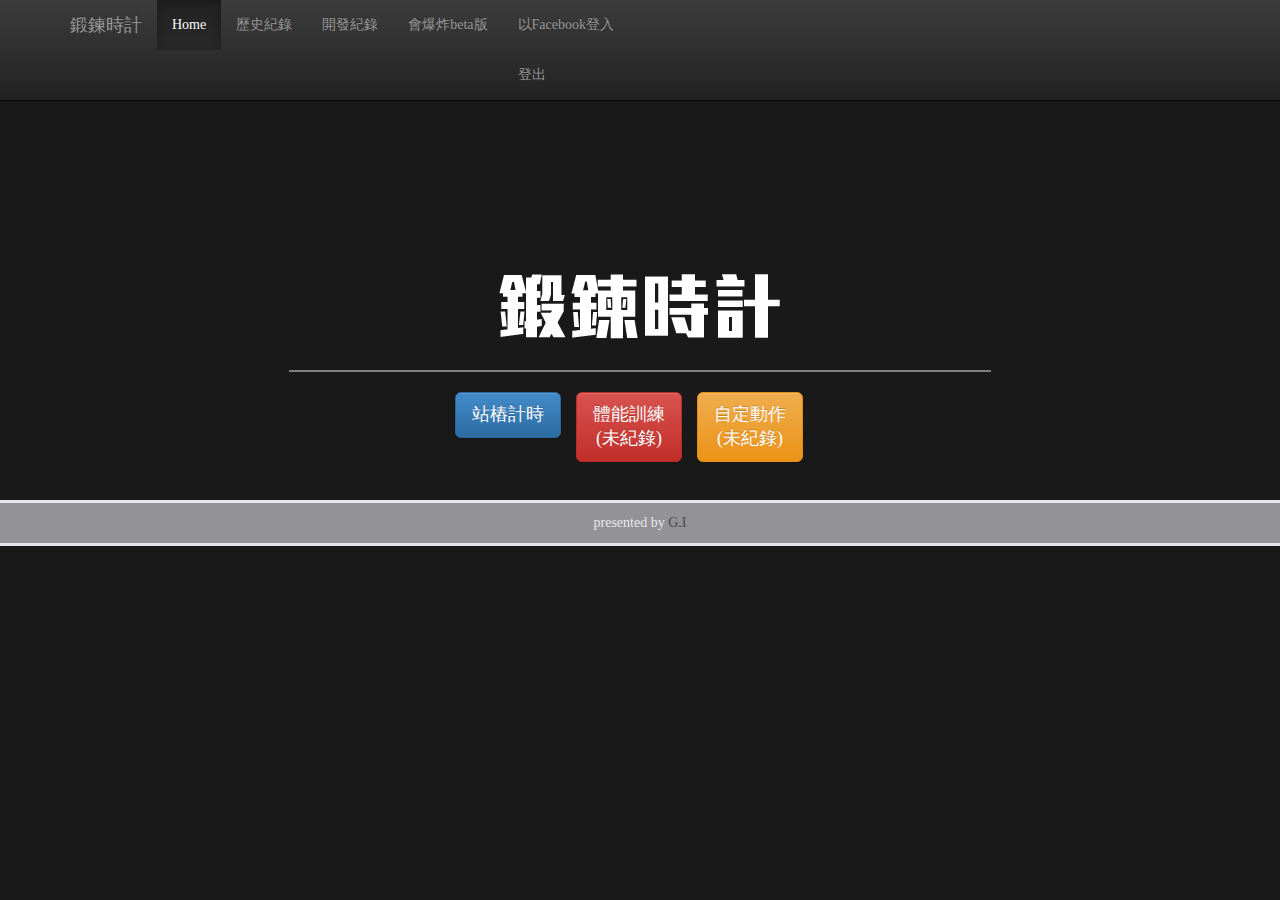
<file: index.html>
<!DOCTYPE html>
<html lang="en">
  <head>
    <meta charset="utf-8">
    <meta http-equiv="X-UA-Compatible" content="IE=edge">
    <meta name="viewport" content="width=device-width, initial-scale=1">
    <meta name="description" content="">
    <meta name="author" content="">
    <link rel="shortcut icon" href="./favicon.ico">

    <title>鍛鍊時計</title>

    <!-- Bootstrap core CSS -->    
    <link href="./css/bootstrap.css" rel="stylesheet">
	<link href="./css/bootstrap-theme.css" rel="stylesheet">	
	<link href="./css/coachTimer.css" rel="stylesheet"> 
	<link href="./css/jquery.share.css" rel="stylesheet">
	<link rel="stylesheet" type="text/css" href="./css/pietimer.css">	
	
	<script type="text/javascript" src="./js/jquery-1.11.0.min.js"></script>
	<script type="text/javascript" src="./js/jquery.easing.1.3.js"></script>
	<script type="text/javascript" src="./js/jquery-ui-1.10.4.min.js"></script>
	
	<script type="text/javascript" src="http://www.parsecdn.com/js/parse-1.2.18.min.js"></script>	
	
	<script type="text/javascript" src="./js/jquery.pietimer.js"></script>	
	<script type="text/javascript" src="./js/coachTimer.js"></script>	
	<!--<script type="text/javascript" src="./js/jquery.share.js"></script>-->
	<script type="text/javascript" src="./js/bootstrap.js"></script>
	
	<script type="text/javascript">
   	   $(document).ready(function() {
			$('#counterBlock').hide();
			$('#subcribe').hide();
			$('#customActionText').hide();
			
			$('#garbageCan').hide();
			
			$('#garbageCan').droppable(
			{
				activate:function( event, ui )
				{
				
				},
				accept: "li",
				over:function( event, ui )
				{					
					$(this).css("backgroundColor","red" );
					console.log("orver");
				},
				
				drop:function( event, ui )
				{
					debugger;
					ui.draggable.remove();
					console.log("drop");
				},
				
				out:function( event, ui )
				{
					$(this).css("backgroundColor","#191919" );
					console.log("out");
				},
				
				deactivate:function( event, ui ){
				
					$(this).css("backgroundColor","#191919" );
				}				
			});
			
			$('#CustomActionList').sortable	(
			{delay: 100, distance: 15, 
			 activate: function( event, ui ) {
						$('#garbageCan').fadeIn('fast');
					
					},
			deactivate: function( event, ui ) {
						$('#garbageCan').fadeOut('slow');					
					}								
			});
			$('#CustomActionList').disableSelection	();		

			
			loadMenu();
			$("#navMenu li:eq(0)").addClass("active");
			parseLogCheck();	
						
			
		});
	</script>
  
    <script>	//load FacebookSDK
      window.fbAsyncInit = function() {
        Parse.FacebookUtils.init({
          appId      : '449939898442125',
          //xfbml      : true,
          //version    : 'v2.0'
        });
		
		FB.getLoginStatus(function(response){FBresponse = response});
		console.log("load FB finished");
      };

      (function(d, s, id){
         var js, fjs = d.getElementsByTagName(s)[0];
         if (d.getElementById(id)) {return;}
         js = d.createElement(s); js.id = id;
         js.src = "//connect.facebook.net/en_US/all.js";
         fjs.parentNode.insertBefore(js, fjs);
       }(document, 'script', 'facebook-jssdk'));
    </script>
  
	<script>	
 
		var offset = new Date().getTimezoneOffset();
		console.log(offset);
		
		var sideTimer;
		var sidePattern="";
		var preLoadTimer;
	
		var sercondPerMinute=60;
		var mode="default";
		var cycle=1;
		var originPatternString="";
		
		var CustomString;
		
		var Actions={};
			Actions["M"] = {name:"馬步",imgUrl:"",point:["步伐與肩同寬","","雙腳朝前，不外翻"]};
			Actions["A"] = {name:"弓步",imgUrl:"",point:["腰跨朝前","前腳朝正前方","後腳朝斜前方","後腿撐直","後腳內側撐地","收提下腹","雙手插腰　肩膀放鬆"]};
			Actions["T"] = {name:"伏虎式",imgUrl:"",point:[""]};
			Actions["L"] = {name:"獨立式",imgUrl:"",point:["身體不左右傾","膝蓋不外翻",""]};
			Actions["S"] = {name:"坐盤式",imgUrl:"",point:[""]};
			Actions["SH"] = {name:"虛步",imgUrl:"",point:[""]};
		
		var FBresponse;
			

		var CoinSound = new Audio("./audio/SuperMarioBrothers-Coin.mp3");
		var JumpSound = new Audio("./audio/SuperMarioBrothers-Jump.mp3");
		var ClearSound = new Audio("./audio/SuperMarioBrothers-StageCleared.mp3");
		var ActionSound;
		

		function Coachtimer(patternString,pmode,pcycle)
		{
			debugger;
			pmode = typeof pmode !== 'undefined' ? pmode : 'default';
			pcycle = typeof pcycle !== 'undefined' ? pcycle : 1;
			
			mode = pmode;
			cycle = pcycle;
			originPatternString=patternString;
			
			//CoinSound.play();
			$('#title').fadeOut('slow');
			$('#buttonSet').fadeOut('slow');
			$('hr').fadeOut('slow',function()
			{
				$('#counterBlock').fadeIn('slow',function(){
				
				$('#mainMove').animate({opacity: 0}, 'slow', function() {
				   $(this).css("background-image", "url(./img/img_3.png)").animate({opacity: 1}, 'slow',function()
				   {
						$('#mainMove').animate({opacity: 0}, 'slow', function() {
						$(this).css("background-image", "url(./img/img_2.png)").animate({opacity: 1}, 'slow',function()
						{
							$('#mainMove').animate({opacity: 0}, 'slow', function() {
							$(this).css("background-image", "url(./img/img_1.png)").animate({opacity: 1}, 'slow',function()
							{
								$('#mainMove').animate({opacity: 0}, 'slow', function() {
								$(this).css("background-image", "url(./img/img_start.png)").animate({opacity: 1}, 'slow',function()
								{
									
										$('#mainMove').css({"background-image": " "});
										
											
											$('#timer').pietimer({
											timerSeconds: 5,
											color: '#939296',
											fill: false,
											showPercentage: false,
											callback: function() {
												//alert("yahoo, timer is done!");
												$('#timer').pietimer('reset');
												//doAction(patternString);
											}		
											});
											
											$('#timer').fadeIn('slow');
											
											var temp = patternString;
											
											for(var i=0; i<pcycle-1;i++)
											{
												patternString += ","+temp;
											}
											
											doAction(patternString);																			
																																										

								});
								});
							});
						});
				   });});	
				   });});
					
					
					
				});					
			});
			
							
		}
		
		function doAction(patternString)
		{	
			if(patternString!="")
			{
				clearInterval(sideTimer);
				var location = patternString.search(",");	
				if (location == -1)
					location=patternString.length;
					
				var Step = patternString.slice(0,location);
				patternString = patternString.slice(location+1);
				
				if(cycle==0 && patternString=="")
				{
					patternString = originPatternString;
				}
				
					var name = Step.split("-")[0];
					var time = Step.split("-")[1];
					sidePattern = Step.split("-")[2];
					//debugger;

					
					switch(mode)
					{
						case "default":
								$('#mainMove').css("background-image", "url(./img/img_"+name+".png)");
						break;
						
						case "custom":
								$('#mainMove').css("background-image", "url()");
								$('#customActionText').html(name).fadeIn('slow');
						break;
					}
					
					
					$('#subcribe').show();
					
					//$('h2').html(Actions[name].name +" "+time);
					
					MoveAlarm(name);
					setTimeout(function()
					{
					
						$('#timer').pietimer('callback',function(){						
						
							
							GetCoin();						
							
							setTimeout(function()
							{
												
								doAction(patternString);								
								$('#subcribe').css({'background-image': 'url()'});					
							},1200);
							
						});
					
						$('#timer').pietimer('setTime',time*sercondPerMinute);
												
					
						if(sidePattern)
						{
							var partition = time*sercondPerMinute/sidePattern.length *1000;
					
							ChangeSide();
							sideTimer=setInterval(function(){ChangeSide()},partition);
						}else
						{
							$('#subcribe').css({'background-image': ''});					
						}
					
					
					
					
					
					},2000)
					
					
					
	
						
			}
			else
			{
				
				if(mode=='custom')
				{						
					$('#customActionText').hide();					
				}
				
				$('#mainMove').animate({opacity: 0}, 'slow', function() {
									$(this).css({'background-image': 'url(./img/img_finish.png)'})
									.animate({opacity: 1})}
									
									);
				$('#subcribe').fadeOut('slow');					
				$('#timer').fadeOut('slow');				
				
				ClearSound.play();
				
				if(mode=='default')
				{						
					Record();
				}				
				//document.getElementById("stageClear").play();							

			}
		}

		function GetCoin()
		{
			$('#coin').show().animate({top:"-=30px"}, 'slow', function() {$('#coin').hide().css('top', '-30px');});		
			//document.getElementById("Coin").play();		
			CoinSound.play();
		}
		
	
		
		function MoveAlarm(name)
		{	
			
			
			switch(mode)
					{
						case "default":
								ActionSounds = new Audio ("http://translate.google.com/translate_tts?ie=utf-8&tl=zh-tw&q="+Actions[name].name);		
						break;
						
						case "custom":
								ActionSounds = new Audio ("http://translate.google.com/translate_tts?ie=utf-8&tl=zh-tw&q="+name);		
						break;
					}
					
			ActionSounds.play();
			//setTimeout(function(){ActionSound.pause()},2000);			
			//$("#ActionVoice").attr("src","http://translate.google.com/translate_tts?ie=utf-8&tl=zh-tw&q="+Actions[name].name);
			//document.getElementById("ActionVoice").play();						
			
			if(mode=="default"){
				setTimeout(function()
				{
					//debugger;				
					var ChangeSound = new Audio ("http://translate.google.com/translate_tts?ie=utf-8&tl=zh-tw&q=換");
					ChangeSound.play();
					//$("#ActionVoice").attr("src","http://translate.google.com/translate_tts?ie=utf-8&tl=zh-tw&q="+"換");
					//document.getElementById("ActionVoice").play();						
				}
			,1500)
			}
		}
		
		function ChangeSide()
		{
			//debugger;
			//console.log(" changeSide -trigger");
			if(sidePattern!="")
			{
				if(sidePattern[0]=="l")
				{
					$('#subcribe').animate({top:"-=10"},'easeInOutBack',function() {
									$(this).animate({top:"+=10"},'easeOutBounce');
									$(this).css({'background-image': 'url(./img/img_Left.png)'})
									});		
					
				}
				else
				{
					$('#subcribe').animate({top:"-=10"},'easeInBack',function() {
									$(this).animate({top:"+=10"},'easeOutElastic');
									$(this).css({'background-image': 'url(./img/img_Right.png)'})
									});		
				}
				
				JumpSound.play();
				//document.getElementById("Jump").play();
				sidePattern = sidePattern.slice(1);			

			}						
		}
	
		function Record()
		{				
		
			debugger;
			var user = Parse.User.current();
			if(user == null)
			{				
				login();
			}
			
			AddRecord()				
		}
							
		function AddRecord()
		{					
						var cuser = Parse.User.current();			
						var User = Parse.Object.extend("User");
						var query = new Parse.Query(User);
							query.get(cuser.id, {
  							success: function(user) {
								debugger;
								var coin = user.get("Coins");																
								user.set("Coins",coin+6);
								user.save();
								messBox("Add coin sucess");
								
								
								var Record = Parse.Object.extend("StepsTraining");
								var record = new Record();
	
								record.set("user",user);
	
								record.save(null, {
								success: function(record) 
								{
								
									messBox("Add record sucess");
									//console.log("");
									// Execute any logic that should take place after the object is saved.
									//alert('New object created with objectId: ' + record.id);
								},
								error: function(record, error) 
								{	
									messBox("Add record fail:"+error.description);
									//alert('Failed to create new object, with error code: ' + error.description);
								}	
								
								});		
								
							},
							error: function(error) {
								messBox (error.description);
							// The object was not retrieved successfully.
							// error is a Parse.Error with an error code and description.
							}
							
							});						
		
		}
		
		function addCustomAction()
		{
		
			$(".btn-group").button();
			$(".btn").button();
			if($("#newCustomActionName").val()!="" && $("#newCustomActionTime").val()!=""){
				$("#CustomActionList").append(
				'<li class="btn btn-warning">'+
					'<span class="customActionName">'+$("#newCustomActionName").val()+'</span> - '+
					'<span class="customActionTime"> '+$("#newCustomActionTime").val()+'</span> 分鐘'+
				'</li>');
			}
		}
		
		function setCustomAction()
		{
			CustomString="";						
			
			for(var i=0;i<$("#CustomActionList li").size();i++)
			{
			
				var action = $("#CustomActionList li:eq("+i+") .customActionName").text();
				var time = $("#CustomActionList li:eq("+i+") .customActionTime").text();
				
				CustomString += action + "-" + time + ",";
			}
			
			CustomString = CustomString.substring(0,CustomString.length-1);								
			
			$("#customActionModal").modal('hide');
			//Coachtimer(CustomString,"custom",1);
			

			if($("#infinite").hasClass("active"))
			{
		
				Coachtimer(CustomString,"custom",0);	
				
			}else
			{
				var times =	$("#customCycle").val();
				
				if(times<=0){ times =1 };
				Coachtimer(CustomString,"custom",times);								
			}					
			
		}
		

	</script>	
</head
<body>  

<div id="menu">
</div>



<div id="wrapper">

<h2 id="title">鍛鍊時計</h2>

 <div id="counterBlock" >
	<img id="coin" src="./img/Coin.gif">
	<div id="timer"></div>
	<div id="mainMove"><span id="customActionText">XDrz</span></div>
	<div id="subcribe"></div>
 </div>
 

 

 
 <div id="hint"></div>
 
 <hr></hr>
  
 <div id="buttonSet">

	<button type="button" class="btn btn-lg btn-primary" onclick="Coachtimer('M-2,A-2-lr,T-2-lrlr,L-2-lr,S-2-lr,SH-2-lr')"> 站樁計時 </button>	
	<button type="button" class="btn btn-lg btn-danger" onClick="Coachtimer('伏地挺身-0.5,下蹲-0.5,腰力訓練-0.5','custom',3)"> 體能訓練<br>(未紀錄) </button>
	<button type="button" class="btn btn-lg btn-warning" data-toggle="modal" data-target="#customActionModal"> 自定動作<br>(未紀錄) </button>	
	
	<!--<button type="button" class="btn btn-lg btn-default" onclick="Coachtimer('M-0.05,A-0.05-lr')"> 快速測試 </button>-->
	
	<!--  <button type="button" class="btn btn-lg btn-primary" onclick="login()"> login-Test </button>	-->
	<!-- <button type="button" class="btn btn-lg btn-primary" onclick="Record()">  Record-Test </button>	-->
	<!--<button type="button" class="btn btn-lg btn-primary" onClick="Coachtimer('讀書-0.02-lrlr,休息-0.01','custom',0)"> 自定動作 </button>-->
	
 </div>
 
 </div>
 
 <div id="messenge">

 </div>
 
 <div id="customActionModal" class="modal fade">
  <div class="modal-dialog">
    <div class="modal-content">
      <div class="modal-header">

        <button type="button" class="close" data-dismiss="modal" aria-hidden="true">&times;</button>
        <h4 class="modal-title">自定義動作</h4>
      </div>
      <div class="modal-body">
       
	   <div id="addActionForm" class="form-inline">
	   
		<label class="control-label">動作</label>
		<input id="newCustomActionName" type="text" class="form-control" placeholder="讀書、休息...etc"> 
		
		<label class="control-label">時間</label>
		<input id="newCustomActionTime" type="text" class="form-control" placeholder="單位：分鐘"> 
		
		<button class="btn btn-success" onclick="addCustomAction()">新增</button>
		
	   </div>
	   
	   <ul id="CustomActionList">
			<li class="btn btn-warning"> <span class="customActionName">讀書</span> - <span class="customActionTime">50</span>分鐘</li>
			<li class="btn btn-warning"> <span class="customActionName">休息</span> - <span class="customActionTime">10</span>分鐘</li>
	   </ul>
	   
	   <div id="garbageCan">
		<span class="glyphicon glyphicon-trash"></span>
	   </div>
				
		<div id="cycleForm" class="form-inline" >
			<div class="btn-group" data-toggle="buttons">	
			
				<label id="finite" class="btn btn-info active" onclick="$('#customCycleArea').fadeIn('slow')" >
					<input  type="radio" class="btn">有限循環
				</label>
				
				<label id="infinite" class="btn btn-danger" onclick="$('#customCycleArea').fadeOut('slow')">
					<input  type="radio" class="btn">無限循環
				</label>
					
			</div>	  
			
			<span id="customCycleArea"><input id="customCycle" type="text" class="input-mini form-control" value="1" > 次</span>
		</div>
      </div>
      <div class="modal-footer">       					
        <button type="button" class="btn btn-primary" onclick="setCustomAction()">開始</button>
      </div>
    </div><!-- /.modal-content -->
  </div><!-- /.modal-dialog -->
</div><!-- /.modal -->
 
 
 <div id="footer">
 
	presented by <a href="https://www.facebook.com/pine0113">G.I</a>
	
 </div>

</body>
</html
</file>
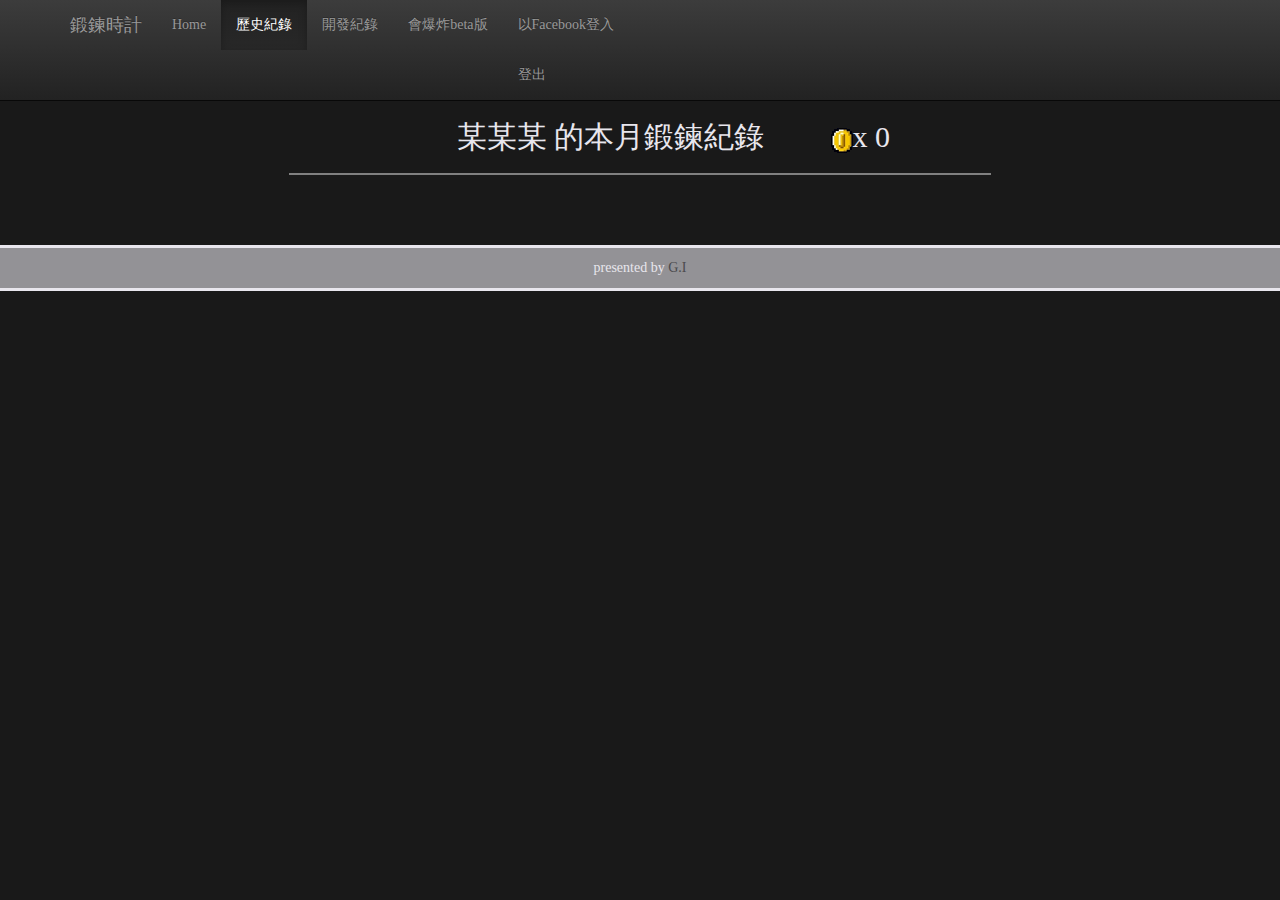
<file: history.html>
<!DOCTYPE html>
<html lang="en">
  <head>
    <meta charset="utf-8">
    <meta http-equiv="X-UA-Compatible" content="IE=edge">
    <meta name="viewport" content="width=device-width, initial-scale=1">
    <meta name="description" content="">
    <meta name="author" content="">
    <link rel="shortcut icon" href="./favicon.ico">

    <title>歷史紀錄 | 鍛鍊時計</title>

    <!-- Bootstrap core CSS -->      
	<link href="./css/bootstrap.css" rel="stylesheet">
	<link href="./css/bootstrap-theme.css" rel="stylesheet">	
	<link href="./css/coachTimer.css" rel="stylesheet"> 		
	
	<script type="text/javascript" src="./js/jquery-1.11.0.min.js"></script>
	<script type="text/javascript" src="http://www.parsecdn.com/js/parse-1.2.18.min.js"></script>
	<script type="text/javascript" src="./js/jquery-ui-1.10.4.min.js"></script>
	
	<script type="text/javascript" src="./js/coachTimer.js"></script>
	
	
	
	<script type="text/javascript">
	
	$(document).ready(function()
	{
		loadMenu();
		$("#navMenu li:eq(1)").addClass("active");
		parseLogCheck();
	})
   
	</script>
  
    <script>	//load FacebookSDK
      window.fbAsyncInit = function() {
        Parse.FacebookUtils.init({
          appId      : '449939898442125',
          //xfbml      : true,
          //version    : 'v2.0'
        });		
		
		getRecord();
		
      };

      (function(d, s, id){
         var js, fjs = d.getElementsByTagName(s)[0];
         if (d.getElementById(id)) {return;}
         js = d.createElement(s); js.id = id;
         js.src = "http://connect.facebook.net/en_US/all.js";
         fjs.parentNode.insertBefore(js, fjs);
       }(document, 'script', 'facebook-jssdk'));
    </script>
  
	<script>
		function getRecord()
		{			
			
			FB.getLoginStatus(function(response) {
			if (response.status === 'connected') {
					messBox("已登入");
					debugger;
					
					FB.api('/me', function(response) {
						$('.userName').html(response.name);						
					});
					
					var user = Parse.User.current();
					
					var Record = Parse.Object.extend("StepsTraining")
					var query = new Parse.Query(Record);
					query.equalTo("user", user);
					query.find({
						success: function(records) {
							messBox("取得紀錄");
							
							makeList(records)
							getUserCoin();
							
							// userPosts contains all of the posts by the current user.
						},
						error: function(records,error)
						{
							messBox("error:" + error.description);
						}
						
						
					});
				
				
			} else if (response.status === 'not_authorized') {
					messBox("FB未授權");
					
					Parse.FacebookUtils.logIn(null, {
					success: function(user) {
						messBox("Parse logIn sucess");
						
				
					},
					error: function(user, error) {					
						messBox("Parse login Fail");
						messBox("error:" + error.description);
					}
					});
					
			} else {
					messBox("未登入FB");																			
			}
			});
									
			
					
		}
		
		function getUserCoin()
		{
				var user = Parse.User.current();
				
				var cuser = Parse.User.current();			
					var User = Parse.Object.extend("User");
					var query = new Parse.Query(User);
						query.get(cuser.id, {
  						success: function(user) {
							debugger;
							
							var coin = user.get("Coins");
							if(coin)
							{
								messBox("取得User Coin數");										
							
							}else
							{
								coin = 0;
								messBox("取得User Coin數 fail");										
							}
								$('#coinNum').html(coin);		
							//messBox (coin);
						},
						error: function(error) {
							messBox (error.description);
						// The object was not retrieved successfully.
						// error is a Parse.Error with an error code and description.
							}
						
						});						
												
		}
	
		function makeList(records)
		{		
			var today = new Date();
			var doneDays =[];
			
			records.forEach(function(record)
			{
				var d = new Date(record.createdAt);
				if(d.getFullYear() == today.getFullYear() && d.getMonth() == today.getMonth())
				{
					doneDays[d.getDate()] = true;
				}								
			});
						
			
			
			for(var i=today.getDate();i>=1;i--)
			{
				if(doneDays[i]){
					$('#recordList').append('<li><span class="date">'+i+'</span><span class="des pass"> 通過 </span></li>');
				}else
				{
						$('#recordList').append('<li><span class="date">'+i+'</span><span class="des unpass"> 未通過 </span></li>');
				}
			}
				
						
		}
		

	</script>	
</head>
<body>  

<div id="menu">
</div>



<div id="wrapper">

 <h2><span class="userName">某某某</span> 的本月鍛鍊紀錄 <span id="coinCounter"><img src="./img/Coin.gif">x <span id="coinNum">0</span></span></h2>
 <hr></hr>
  
 
 <ul id="recordList">
	
 </ul>
 
 <div id="buttonSet">
	<!--	<button onclick="makeList()">XD</button>-->
 
 </div>
 
 <div id="messenge">
 
 </div>
 
 <div id="footer">
 
	presented by <a href="https://www.facebook.com/pine0113">G.I</a>
	
 </div>

</body>
</html>
</file>
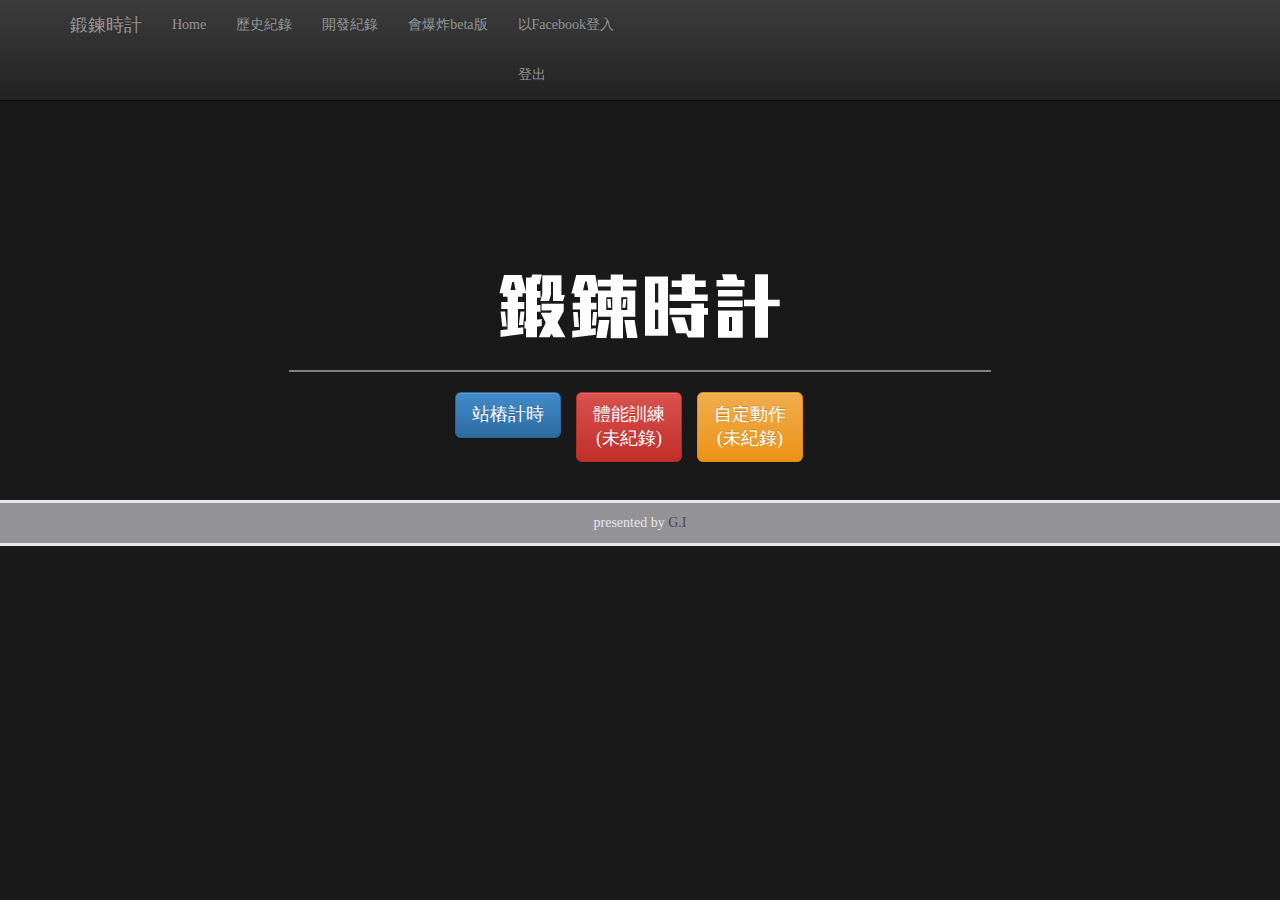
<file: index_boom.html>
<!DOCTYPE html>
<html lang="en">
  <head>
    <meta charset="utf-8">
    <meta http-equiv="X-UA-Compatible" content="IE=edge">
    <meta name="viewport" content="width=device-width, initial-scale=1">
    <meta name="description" content="">
    <meta name="author" content="">
    <link rel="shortcut icon" href="./favicon.ico">

    <title>鍛鍊時計</title>

    <!-- Bootstrap core CSS -->    
    <link href="./css/bootstrap.css" rel="stylesheet">
	<link href="./css/bootstrap-theme.css" rel="stylesheet">	
	<link href="./css/coachTimer.css" rel="stylesheet"> 
	<link href="./css/jquery.share.css" rel="stylesheet">
	<link rel="stylesheet" type="text/css" href="./css/pietimer.css">	
	
	<script type="text/javascript" src="./js/jquery-1.11.0.min.js"></script>
	<script type="text/javascript" src="./js/jquery.easing.1.3.js"></script>
	<script type="text/javascript" src="./js/jquery-ui-1.10.4.min.js"></script>
	
	<script type="text/javascript" src="http://www.parsecdn.com/js/parse-1.2.18.min.js"></script>	
	
	<script type="text/javascript" src="./js/jquery.pietimer.js"></script>	
	<script type="text/javascript" src="./js/coachTimer.js"></script>	
	<!--<script type="text/javascript" src="./js/jquery.share.js"></script>-->
	<script type="text/javascript" src="./js/bootstrap.js"></script>
	
	<script type="text/javascript">
   	   $(document).ready(function() {
			$('#counterBlock').hide();
			$('#subcribe').hide();
			$('#customActionText').hide();
			
			$('#garbageCan').hide();
			
			$('#garbageCan').droppable(
			{
				activate:function( event, ui )
				{
				
				},
				accept: "li",
				over:function( event, ui )
				{					
					$(this).css("backgroundColor","red" );
					console.log("orver");
				},
				
				drop:function( event, ui )
				{
					debugger;
					ui.draggable.remove();
					console.log("drop");
				},
				
				out:function( event, ui )
				{
					$(this).css("backgroundColor","#191919" );
					console.log("out");
				},
				
				deactivate:function( event, ui ){
				
					$(this).css("backgroundColor","#191919" );
				}				
			});
			
			$('#CustomActionList').sortable	(
			{delay: 100, distance: 15, 
			 activate: function( event, ui ) {
						$('#garbageCan').fadeIn('fast');
					
					},
			deactivate: function( event, ui ) {
						$('#garbageCan').fadeOut('slow');					
					}								
			});
			$('#CustomActionList').disableSelection	();		

			
			loadMenu();
			parseLogCheck();	
			$("#navMenu li:eq(3)").addClass("active");
						
			
		});
	</script>
  
    <script>	//load FacebookSDK
      window.fbAsyncInit = function() {
        Parse.FacebookUtils.init({
          appId      : '449939898442125',
          //xfbml      : true,
          //version    : 'v2.0'
        });
		
		FB.getLoginStatus(function(response){FBresponse = response});
		console.log("load FB finished");
      };

      (function(d, s, id){
         var js, fjs = d.getElementsByTagName(s)[0];
         if (d.getElementById(id)) {return;}
         js = d.createElement(s); js.id = id;
         js.src = "//connect.facebook.net/en_US/all.js";
         fjs.parentNode.insertBefore(js, fjs);
       }(document, 'script', 'facebook-jssdk'));
    </script>
  
	<script>	
 
		var offset = new Date().getTimezoneOffset();
		console.log(offset);
		
		var sideTimer;
		var sidePattern="";
		var preLoadTimer;
	
		var sercondPerMinute=60;
		var mode="default";
		var cycle=1;
		var originPatternString="";
		
		var CustomString;
		
		var Actions={};
			Actions["M"] = {name:"馬步",imgUrl:"",point:["步伐與肩同寬","","雙腳朝前，不外翻"]};
			Actions["A"] = {name:"弓步",imgUrl:"",point:["腰跨朝前","前腳朝正前方","後腳朝斜前方","後腿撐直","後腳內側撐地","收提下腹","雙手插腰　肩膀放鬆"]};
			Actions["T"] = {name:"伏虎式",imgUrl:"",point:[""]};
			Actions["L"] = {name:"獨立式",imgUrl:"",point:["身體不左右傾","膝蓋不外翻",""]};
			Actions["S"] = {name:"坐盤式",imgUrl:"",point:[""]};
			Actions["SH"] = {name:"虛步",imgUrl:"",point:[""]};
		
		var FBresponse;
			

		var CoinSound = new Audio("./audio/SuperMarioBrothers-Coin.mp3");
		var JumpSound = new Audio("./audio/SuperMarioBrothers-Jump.mp3");
		var ClearSound = new Audio("./audio/SuperMarioBrothers-StageCleared.mp3");
		var ActionSound;
		

		function Coachtimer(patternString,pmode,pcycle)
		{
			debugger;
			pmode = typeof pmode !== 'undefined' ? pmode : 'default';
			pcycle = typeof pcycle !== 'undefined' ? pcycle : 1;
			
			mode = pmode;
			cycle = pcycle;
			originPatternString=patternString;
			
			//CoinSound.play();
			$('#title').fadeOut('slow');
			$('#buttonSet').fadeOut('slow');
			$('hr').fadeOut('slow',function()
			{
				$('#counterBlock').fadeIn('slow',function(){
				
				$('#mainMove').animate({opacity: 0}, 'slow', function() {
				   $(this).css("background-image", "url(./img/img_3.png)").animate({opacity: 1}, 'slow',function()
				   {
						$('#mainMove').animate({opacity: 0}, 'slow', function() {
						$(this).css("background-image", "url(./img/img_2.png)").animate({opacity: 1}, 'slow',function()
						{
							$('#mainMove').animate({opacity: 0}, 'slow', function() {
							$(this).css("background-image", "url(./img/img_1.png)").animate({opacity: 1}, 'slow',function()
							{
								$('#mainMove').animate({opacity: 0}, 'slow', function() {
								$(this).css("background-image", "url(./img/img_start.png)").animate({opacity: 1}, 'slow',function()
								{
									
										$('#mainMove').css({"background-image": " "});
										
											
											$('#timer').pietimer({
											timerSeconds: 5,
											color: '#939296',
											fill: false,
											showPercentage: false,
											callback: function() {
												//alert("yahoo, timer is done!");
												$('#timer').pietimer('reset');
												//doAction(patternString);
											}		
											});
											
											$('#timer').fadeIn('slow');
											
											var temp = patternString;
											
											for(var i=0; i<pcycle-1;i++)
											{
												patternString += ","+temp;
											}
											
											doAction(patternString);																			
																																										

								});
								});
							});
						});
				   });});	
				   });});
					
					
					
				});					
			});
			
							
		}
		
		function doAction(patternString)
		{	
			if(patternString!="")
			{
				clearInterval(sideTimer);
				var location = patternString.search(",");	
				if (location == -1)
					location=patternString.length;
					
				var Step = patternString.slice(0,location);
				patternString = patternString.slice(location+1);
				
				if(cycle==0 && patternString=="")
				{
					patternString = originPatternString;
				}
				
					var name = Step.split("-")[0];
					var time = Step.split("-")[1];
					sidePattern = Step.split("-")[2];
					//debugger;

					
					switch(mode)
					{
						case "default":
								$('#mainMove').css("background-image", "url(./img/img_"+name+".png)");
						break;
						
						case "custom":
								$('#mainMove').css("background-image", "url()");
								$('#customActionText').html(name).fadeIn('slow');
						break;
					}
					
					
					$('#subcribe').show();
					
					//$('h2').html(Actions[name].name +" "+time);
					
					MoveAlarm(name);
					setTimeout(function()
					{
					
						$('#timer').pietimer('callback',function(){						
						
							
							GetCoin();						
							
							setTimeout(function()
							{
												
								doAction(patternString);								
								$('#subcribe').css({'background-image': 'url()'});					
							},1200);
							
						});
					
						$('#timer').pietimer('setTime',time*sercondPerMinute);
												
					
						if(sidePattern)
						{
							var partition = time*sercondPerMinute/sidePattern.length *1000;
					
							ChangeSide();
							sideTimer=setInterval(function(){ChangeSide()},partition);
						}else
						{
							$('#subcribe').css({'background-image': ''});					
						}
					
					
					
					
					
					},2000)
					
					
					
	
						
			}
			else
			{
				
				if(mode=='custom')
				{						
					$('#customActionText').hide();					
				}
				
				$('#mainMove').animate({opacity: 0}, 'slow', function() {
									$(this).css({'background-image': 'url(./img/img_finish.png)'})
									.animate({opacity: 1})}
									
									);
				$('#subcribe').fadeOut('slow');					
				$('#timer').fadeOut('slow');				
				
				ClearSound.play();
				
				if(mode=='default')
				{						
					Record();
				}				
				//document.getElementById("stageClear").play();							

			}
		}

		function GetCoin()
		{
			$('#coin').show().animate({top:"-=30px"}, 'slow', function() {$('#coin').hide().css('top', '-30px');});		
			//document.getElementById("Coin").play();		
			CoinSound.play();
		}
		
	
		
		function MoveAlarm(name)
		{	
			
			
			switch(mode)
					{
						case "default":
								ActionSounds = new Audio ("http://translate.google.com/translate_tts?ie=utf-8&tl=zh-tw&q="+Actions[name].name);		
						break;
						
						case "custom":
								ActionSounds = new Audio ("http://translate.google.com/translate_tts?ie=utf-8&tl=zh-tw&q="+name);		
						break;
					}
					
			ActionSounds.play();
			//setTimeout(function(){ActionSound.pause()},2000);			
			//$("#ActionVoice").attr("src","http://translate.google.com/translate_tts?ie=utf-8&tl=zh-tw&q="+Actions[name].name);
			//document.getElementById("ActionVoice").play();						
			
			if(mode=="default"){
				setTimeout(function()
				{
					//debugger;				
					var ChangeSound = new Audio ("http://translate.google.com/translate_tts?ie=utf-8&tl=zh-tw&q=換");
					ChangeSound.play();
					//$("#ActionVoice").attr("src","http://translate.google.com/translate_tts?ie=utf-8&tl=zh-tw&q="+"換");
					//document.getElementById("ActionVoice").play();						
				}
			,1500)
			}
		}
		
		function ChangeSide()
		{
			//debugger;
			//console.log(" changeSide -trigger");
			if(sidePattern!="")
			{
				if(sidePattern[0]=="l")
				{
					$('#subcribe').animate({top:"-=10"},'easeInOutBack',function() {
									$(this).animate({top:"+=10"},'easeOutBounce');
									$(this).css({'background-image': 'url(./img/img_Left.png)'})
									});		
					
				}
				else
				{
					$('#subcribe').animate({top:"-=10"},'easeInBack',function() {
									$(this).animate({top:"+=10"},'easeOutElastic');
									$(this).css({'background-image': 'url(./img/img_Right.png)'})
									});		
				}
				
				JumpSound.play();
				//document.getElementById("Jump").play();
				sidePattern = sidePattern.slice(1);			

			}						
		}
	
		function Record()
		{				
		
			debugger;
			var user = Parse.User.current();
			if(user == null)
			{				
				login();
			}
			
			AddRecord()				
		}
							
		function AddRecord()
		{					
						var cuser = Parse.User.current();			
						var User = Parse.Object.extend("User");
						var query = new Parse.Query(User);
							query.get(cuser.id, {
  							success: function(user) {
								debugger;
								var coin = user.get("Coins");																
								user.set("Coins",coin+6);
								user.save();
								messBox("Add coin sucess");
								
								
								var Record = Parse.Object.extend("StepsTraining");
								var record = new Record();
	
								record.set("user",user);
	
								record.save(null, {
								success: function(record) 
								{
								
									messBox("Add record sucess");
									//console.log("");
									// Execute any logic that should take place after the object is saved.
									//alert('New object created with objectId: ' + record.id);
								},
								error: function(record, error) 
								{	
									messBox("Add record fail:"+error.description);
									//alert('Failed to create new object, with error code: ' + error.description);
								}	
								
								});		
								
							},
							error: function(error) {
								messBox (error.description);
							// The object was not retrieved successfully.
							// error is a Parse.Error with an error code and description.
							}
							
							});						
		
		}
		
		function addCustomAction()
		{
		
			$(".btn-group").button();
			$(".btn").button();
			if($("#newCustomActionName").val()!="" && $("#newCustomActionTime").val()!=""){
				$("#CustomActionList").append(
				'<li class="btn btn-warning">'+
					'<span class="customActionName">'+$("#newCustomActionName").val()+'</span> - '+
					'<span class="customActionTime"> '+$("#newCustomActionTime").val()+'</span> 分鐘'+
				'</li>');
			}
		}
		
		function setCustomAction()
		{
			CustomString="";						
			
			for(var i=0;i<$("#CustomActionList li").size();i++)
			{
			
				var action = $("#CustomActionList li:eq("+i+") .customActionName").text();
				var time = $("#CustomActionList li:eq("+i+") .customActionTime").text();
				
				CustomString += action + "-" + time + ",";
			}
			
			CustomString = CustomString.substring(0,CustomString.length-1);								
			
			$("#customActionModal").modal('hide');
			//Coachtimer(CustomString,"custom",1);
			

			if($("#infinite").hasClass("active"))
			{
		
				Coachtimer(CustomString,"custom",0);	
				
			}else
			{
				var times =	$("#customCycle").val();
				
				if(times<=0){ times =1 };
				Coachtimer(CustomString,"custom",times);								
			}					
			
		}
		

	</script>	
</head
<body>  

<div id="menu">
</div>



<div id="wrapper">

<h2 id="title">鍛鍊時計</h2>

 <div id="counterBlock" >
	<img id="coin" src="./img/Coin.gif">
	<div id="timer"></div>
	<div id="mainMove"><span id="customActionText">XDrz</span></div>
	<div id="subcribe"></div>
 </div>
 

 

 
 <div id="hint"></div>
 
 <hr></hr>
  
 <div id="buttonSet">

	<button type="button" class="btn btn-lg btn-primary" onclick="Coachtimer('M-2,A-2-lr,T-2-lrlr,L-2-lr,S-2-lr,SH-2-lr')"> 站樁計時 </button>	
	<button type="button" class="btn btn-lg btn-danger" onClick="Coachtimer('伏地挺身-0.5,下蹲-0.5,腰力訓練-0.5','custom',3)"> 體能訓練<br>(未紀錄) </button>
	<button type="button" class="btn btn-lg btn-warning" data-toggle="modal" data-target="#customActionModal"> 自定動作<br>(未紀錄) </button>	
	
	<!--<button type="button" class="btn btn-lg btn-default" onclick="Coachtimer('M-0.05,A-0.05-lr')"> 快速測試 </button>-->
	
	<!--  <button type="button" class="btn btn-lg btn-primary" onclick="login()"> login-Test </button>	-->
	<!-- <button type="button" class="btn btn-lg btn-primary" onclick="Record()">  Record-Test </button>	-->
	<!--<button type="button" class="btn btn-lg btn-primary" onClick="Coachtimer('讀書-0.02-lrlr,休息-0.01','custom',0)"> 自定動作 </button>-->
	
 </div>
 
 </div>
 
 <div id="messenge">

 </div>
 
 <div id="customActionModal" class="modal fade">
  <div class="modal-dialog">
    <div class="modal-content">
      <div class="modal-header">

        <button type="button" class="close" data-dismiss="modal" aria-hidden="true">&times;</button>
        <h4 class="modal-title">自定義動作</h4>
      </div>
      <div class="modal-body">
       
	   <div id="addActionForm" class="form-inline">
	   
		<label class="control-label">動作</label>
		<input id="newCustomActionName" type="text" class="form-control" placeholder="讀書、休息...etc"> 
		
		<label class="control-label">時間</label>
		<input id="newCustomActionTime" type="text" class="form-control" placeholder="單位：分鐘"> 
		
		<button class="btn btn-success" onclick="addCustomAction()">新增</button>
		
	   </div>
	   
	   <ul id="CustomActionList">
			<li class="btn btn-warning"> <span class="customActionName">讀書</span> - <span class="customActionTime">50</span>分鐘</li>
			<li class="btn btn-warning"> <span class="customActionName">休息</span> - <span class="customActionTime">10</span>分鐘</li>
	   </ul>
	   
	   <div id="garbageCan">
		<span class="glyphicon glyphicon-trash"></span>
	   </div>
				
		<div id="cycleForm" class="form-inline" >
			<div class="btn-group" data-toggle="buttons">	
			
				<label id="finite" class="btn btn-info active" onclick="$('#customCycleArea').fadeIn('slow')" >
					<input  type="radio" class="btn">有限循環
				</label>
				
				<label id="infinite" class="btn btn-danger" onclick="$('#customCycleArea').fadeOut('slow')">
					<input  type="radio" class="btn">無限循環
				</label>
					
			</div>	  
			
			<span id="customCycleArea"><input id="customCycle" type="text" class="input-mini form-control" value="1" > 次</span>
		</div>
      </div>
      <div class="modal-footer">       					
        <button type="button" class="btn btn-primary" onclick="setCustomAction()">開始</button>
      </div>
    </div><!-- /.modal-content -->
  </div><!-- /.modal-dialog -->
</div><!-- /.modal -->
 
 
 <div id="footer">
 
	presented by <a href="https://www.facebook.com/pine0113">G.I</a>
	
 </div>

</body>
</html
</file>
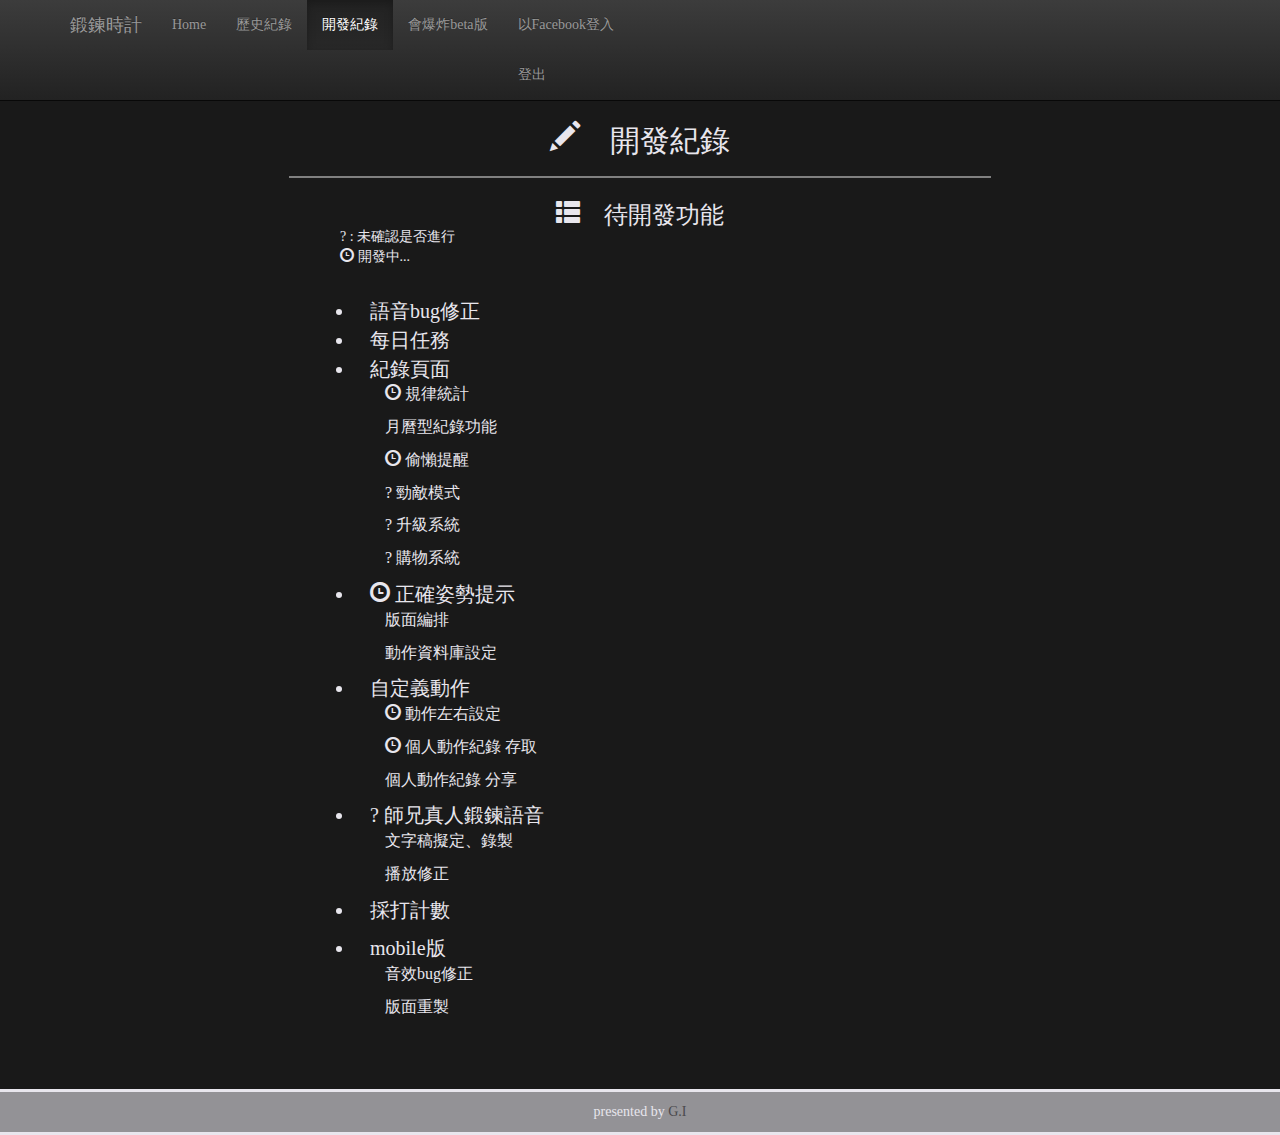
<file: log.html>
<!DOCTYPE html>
<html lang="en">
  <head>
    <meta charset="utf-8">
    <meta http-equiv="X-UA-Compatible" content="IE=edge">
    <meta name="viewport" content="width=device-width, initial-scale=1">
    <meta name="description" content="">
    <meta name="author" content="">
    <link rel="shortcut icon" href="./favicon.ico">

    <title>開發紀錄 | 鍛鍊時計</title>

    <!-- Bootstrap core CSS -->      
	<link href="./css/bootstrap.css" rel="stylesheet">
	<link href="./css/bootstrap-theme.css" rel="stylesheet">	
	<link href="./css/coachTimer.css" rel="stylesheet"> 		
	
	<script type="text/javascript" src="./js/jquery-1.11.0.min.js"></script>	
	<script type="text/javascript" src="./js/jquery-ui-1.10.4.min.js"></script>
		<script type="text/javascript" src="http://www.parsecdn.com/js/parse-1.2.18.min.js"></script>	
		
	<script type="text/javascript" src="./js/coachTimer.js"></script>
	
	<script type="text/javascript">
	
	$(document).ready(function()
	{
		loadMenu();
		$("#navMenu li:eq(2)").addClass("active");
		parseLogCheck();
	})
   
	</script>
  
    <script>	//load FacebookSDK
      window.fbAsyncInit = function() {
        Parse.FacebookUtils.init({
          appId      : '449939898442125',
          //xfbml      : true,
          //version    : 'v2.0'
        });			
		
      };

      (function(d, s, id){
         var js, fjs = d.getElementsByTagName(s)[0];
         if (d.getElementById(id)) {return;}
         js = d.createElement(s); js.id = id;
         js.src = "http://connect.facebook.net/en_US/all.js";
         fjs.parentNode.insertBefore(js, fjs);
       }(document, 'script', 'facebook-jssdk'));
    </script>
  
</head>
<body>  

<div id="menu">
</div>



<div id="wrapper">

 <h2> <span class="glyphicon glyphicon-pencil"><span> 開發紀錄</h2>
 
 <hr></hr>
 
 <h3> <span class="glyphicon glyphicon-th-list"><span> 待開發功能</h3>
 
	<p id="log-info">
	? : 未確認是否進行 <br>
	<span class="glyphicon glyphicon-time"></span> 開發中...
	</p>
 
	<ul id="functionList">

		<li>語音bug修正			
		</li>
		
		<li>每日任務
		</li>
	
		<li>紀錄頁面
			<p><span class="glyphicon glyphicon-time"></span>  規律統計</p>
			<p>月曆型紀錄功能</p>
			<p><span class="glyphicon glyphicon-time"></span>  偷懶提醒</p>
			<p>? 勁敵模式</p>
			<p>? 升級系統</p>
			<p>? 購物系統</p>
		</li>
	
		<li><span class="glyphicon glyphicon-time"></span>  正確姿勢提示
			<p>版面編排</p>
			<p>動作資料庫設定</p>			
		</li>
			
		<li>自定義動作	
			<p><span class="glyphicon glyphicon-time"></span> 動作左右設定 </p>
			<p><span class="glyphicon glyphicon-time"></span> 個人動作紀錄 存取</p>
			<p>個人動作紀錄 分享</p>
		</li>
		
		<li>? 師兄真人鍛鍊語音	
			<p>文字稿擬定、錄製</p>
			<p>播放修正</p>
		</li>
		
		<li>採打計數
			<p></p>
		</li>
		
		<li>mobile版
			<p>音效bug修正</p>
			<p>版面重製</p>
		</li>
		
	</ul>
 
 <!--
 <h3>留下意見</h3>
  
 <textarea ></textarea>
 <input type="sumbit" class="btn btn-primary" value="送出">
-->

 <ul id="recordList">
	
 </ul>
 
 <div id="buttonSet">
	<!--	<button onclick="makeList()">XD</button>-->
 
 </div>
 
 <div id="messenge">
 
 </div>
 
 <div id="footer">
 
	presented by <a href="https://www.facebook.com/pine0113">G.I</a>
	
 </div>

</body>
</html>
</file>
<file: css/coachTimer.css>
body{font-family:"Microsoft JhengHei","Apple LiGothic Medium";color:#e8e6ed;background-color:#191919}body a:hover{text-decoration:none}hr{margin-left:auto;margin-right:auto;border:1px solid;width:700px}ul{padding:0;margin:0}h2{width:500px;margin:0 auto;text-align:center}h3{width:500px;margin:0 auto;text-align:center}#title{text-align:center;width:300px;height:80px;background-image:url(../img/img_Title.png);margin:150px auto 0;text-indent:100%;white-space:nowrap;overflow:hidden}#counterBlock{position:relative;height:400px;width:300px;margin:0 auto;display:block}#counterBlock #mainMove{position:absolute;margin:0 auto;top:110px;left:25px;width:250px;height:80px;text-indent:100%;white-space:nowrap;overflow:hidden;background-image:url(../img/img_ready.png)}#counterBlock #mainMove #customActionText{position:absolute;top:10px;width:250px;text-align:center;display:block;font-size:40px;overflow:visible;color:#fff;text-indent:0}#counterBlock #subcribe{position:absolute;margin:0 auto;top:190px;left:115px;width:75px;height:40px;text-indent:100%;white-space:nowrap;overflow:hidden}#coin{position:absolute;left:139px;top:-30px;display:none}#hint{color:#668e59}#wrapper{padding-top:120px;background-color:#191919;height:500px}#footer{border:2px;border-color:#fff;border-top:solid;border-bottom:solid;padding:10px;background-color:#939296;text-align:center}#footer a{color:#4b4a4d}#buttonSet{height:50px;width:400px;margin:0 auto}#buttonSet button{margin-left:15px;float:left}#messenge{display:none;width:500px;padding:10px;position:fixed;font-size:18px;text-align:center;border-radius:4px;border:2px solid;background-color:#668e59;color:#fff;bottom:100px;left:50%;margin-left:-250px}.modal-content{background:#191919}#addActionForm{width:400px;margin-left:auto;margin-right:auto}#addActionForm #newCustomActionName,#addActionForm #newCustomActionTime{width:130px}#cycleForm{clear:both;width:400px;margin-left:auto;margin-right:auto}#garbageCan{border:solid 1px #fff;padding-left:17px;padding-right:17px;padding-top:42px;padding-bottom:42px;position:absolute;right:20px;bottom:25px;border-radius:4px}#CustomActionList{margin-top:20px;margin-bottom:20px;width:400px;margin-left:auto;margin-right:auto}#CustomActionList li{margin:3px auto;width:400px;display:inline-block}#coinCounter{float:right;top:10px;right:200px}#recordList,#recordList *{-moz-box-sizing:content-box;box-sizing:content-box}#recordList{margin:20px auto 0;width:600px;border-color:#fff;list-style:none}#recordList li{border:1px solid;border-color:#fff;margin-top:0;height:60px;padding:0;display:block}#recordList .date{width:50px;height:50px;padding:5px;font-size:40px;background-color:#4b4a4d;display:inline-block;text-align:center}#recordList .des{height:50px;width:526px;padding:5px;font-size:40px;text-align:center;display:inline-block;color:#fff}#recordList .pass{background-color:#668e59}#recordList .unpass{background-color:#939296}#functionList{margin:0 auto;width:600px;font-size:20px}#functionList li{margin-left:15px;padding-left:15px}#functionList li p{margin-left:15px;font-size:16px}#log-info{width:600px;margin:0 auto 30px}
</file>
<file: css/pietimer.css>
#timer, #timer *
{
	-moz-box-sizing: content-box;
	box-sizing: content-box;	
}

#timer {
	position:fix;
    margin: 0 auto;
    width: 300px;
	height: 300px;
	
}

.pietimer{
    position:relative;
    font-size: 200px;
    width:1em;
    height:1em;
    float: left;
	

	/* -webkit-box-sizing: border-box; */

}

.pietimer > .slice {
    position:absolute;
    width:1em;
    height:1em;
    clip:rect(0px,1em,1em,0.5em);
}
.pietimer > .slice.gt50 {
    clip:rect(auto, auto, auto, auto);
}
.pietimer > .slice > .pie {
    border: 0.05em solid #c0c0c0;
    position:absolute;
    width:0.9em; /* 1 - (2 * border width) */
    height:0.9em; /* 1 - (2 * border width) */
    clip:rect(0em,0.5em,1em,0em);
    -moz-border-radius:0.5em;
    -webkit-border-radius:0.5em;
    border-radius:0.5em;
}
.pietimer > .slice > .pie.fill {
    -moz-transform:rotate(180deg) !important;
    -webkit-transform:rotate(180deg) !important;
    -o-transform:rotate(180deg) !important;
    transform:rotate(180deg) !important;
}

.pietimer.fill > .slice > .pie {
    border: transparent;
    background-color: #c0c0c0;
    width:1em;
    height:1em;
}

.pietimer.fill > .percent {
    display: none;
}

.pietimer > .percent {
    position: absolute;
    top: 1.05em;
    left: 0;
    width: 3.33em;
    font-size: 0.3em;
    text-align:center;
    display: none;
}
</file>
